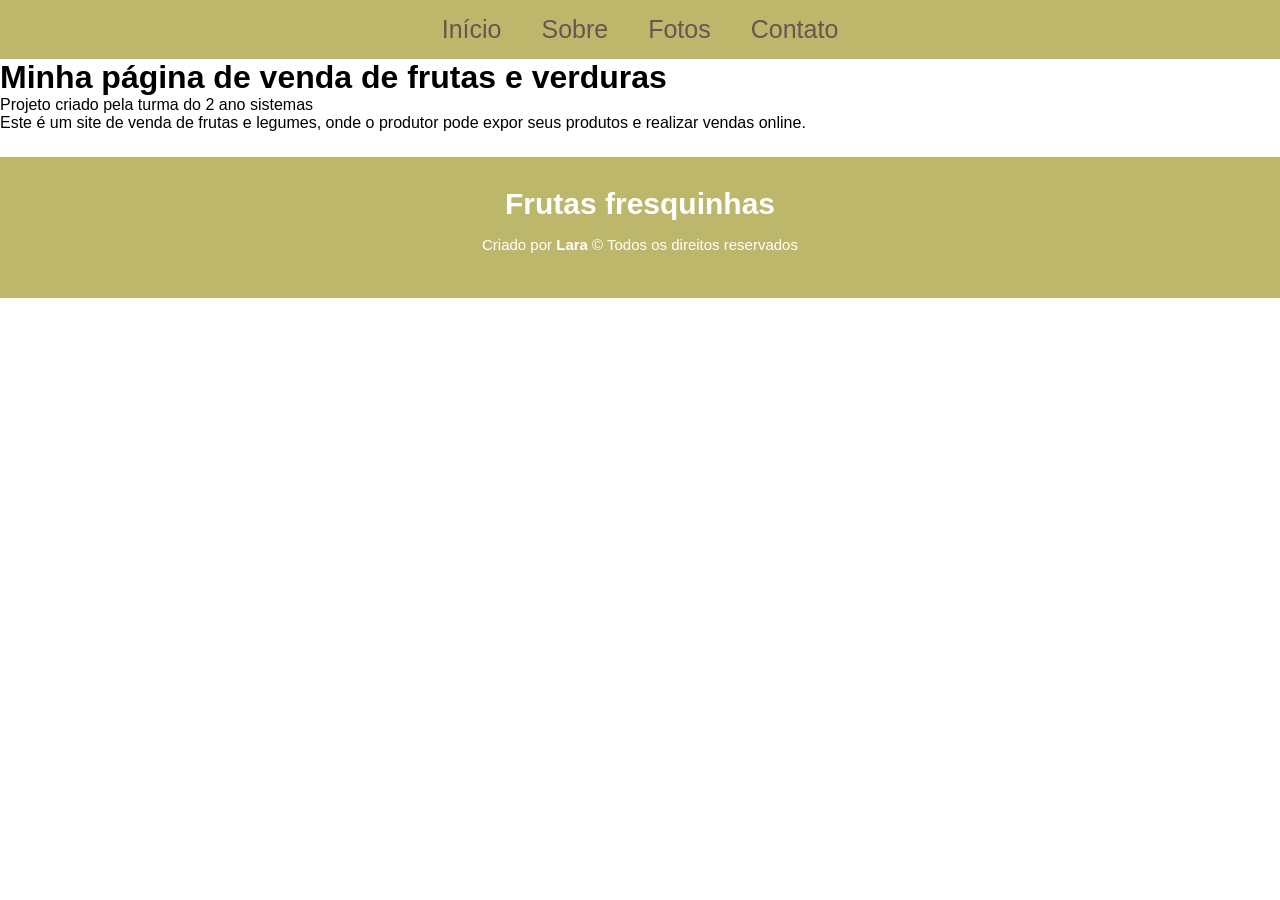
<file: sobre.html>
<!DOCTYPE html>
<html>
    <head>
        <meta charset="utf-8">
        <title>Meu Site de compras</title>
        <link rel="stylesheet" href="style.css">
    </head>
    <body>
        <header>
            <nav class="menu">
                <a href="index.html">Início</a>
                <a href="sobre.html">Sobre</a>
                <a href="#">Fotos</a>
                <a href="#">Contato</a>
            </nav>
        </header>
        
        <h1>Minha página de venda de frutas e verduras</h1>

        <p>Projeto criado pela turma do 2 ano sistemas</p>

        <p>Este é um site de venda de frutas e legumes, onde o produtor pode expor seus produtos e realizar vendas online.</p>

        <footer>
            <div class="meu-rodape">
                <h2>Frutas fresquinhas</h2>
                <p>Criado por <strong>Lara</strong> &copy; <span id="year"></span> Todos os direitos reservados</p>
            </div>
        </footer>
    </body>
</html>
</file>
<file: style.css>
* {
    margin: 0;
    padding: 0;
    box-sizing: border-box;
}

body {
    font-family: Arial, sans-serif;
}

.menu {
    background-color: darkkhaki;
    display: flex;
    justify-content: center;
}

.menu a {
    color: rgb(109, 83, 83);
    text-decoration: none;
    padding: 15px 20px;
    display: block;
    font-size: 25px;
}

.menu a:hover {
    background-color: rgb(255, 255, 255);
}

.grid {
    display: grid;
    grid-template-columns: repeat(auto-fit, minmax(400px, 1fr));
    gap: 16px
}

.card {
    text-align: center;
    color: darkkhaki;
    background: #fff;
    border-radius: 8px;
    padding: 16px;
    box-shadow: 0 2px 6px rgba(66, 116, 215, 5);
}

.card img {
    width: 350px;
}

.card h1 {
    margin-bottom: 15px;
}

ol {
    padding-left: 20px;
}

ol li {
    margin-bottom: 6px;
}

.titulo-principal {
    text-align: center;
    color: rgb(255, 255, 255);
    padding: 30px 0;
    font-size: 50px;
}

footer {
    background-color: darkkhaki;
    color: rgb(255, 255, 255);
    text-align: center;
    margin-top: 25px;
    padding: 30px 20px;
}

.meu-rodape {
    max-width: 800px;
    margin: auto;
}

footer h2 {
    margin-bottom: 15px;
    font-size: 30px;
}

footer p {
    font-size: 15px;
    margin-bottom: 15px;
}

.card button {
    background-color: rgb(204, 202, 165);
    color: aliceblue;
    border: rgb(220, 217, 174);
    padding: 10px 20px;
    border-radius: 8px;
    cursor: pointer;
    transition: background-color 0.3s;
    font-size: 25px;
    font-weight: 700;
}

.card label {
    display: inline-block;
    width: 50px;
    text-align: center;
    font-size: 20px;
    color: bisque;
}
</file>
